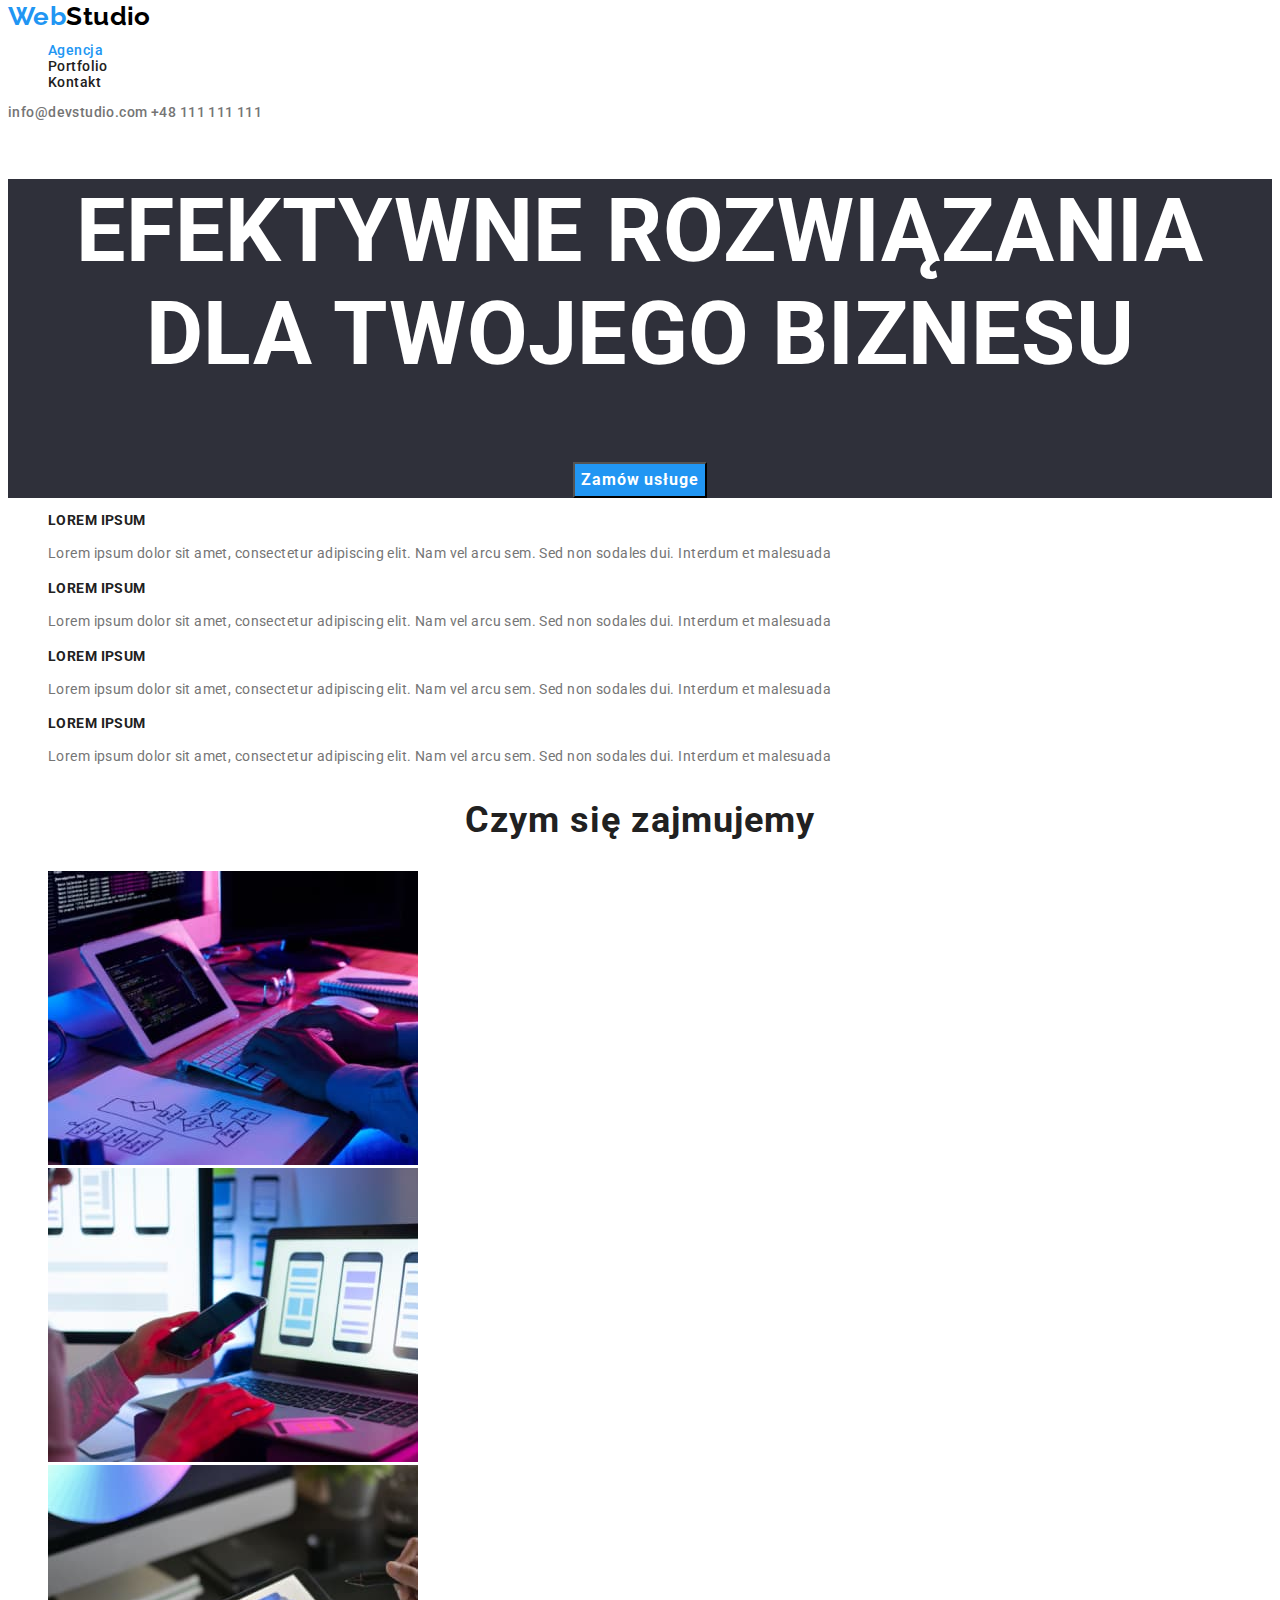
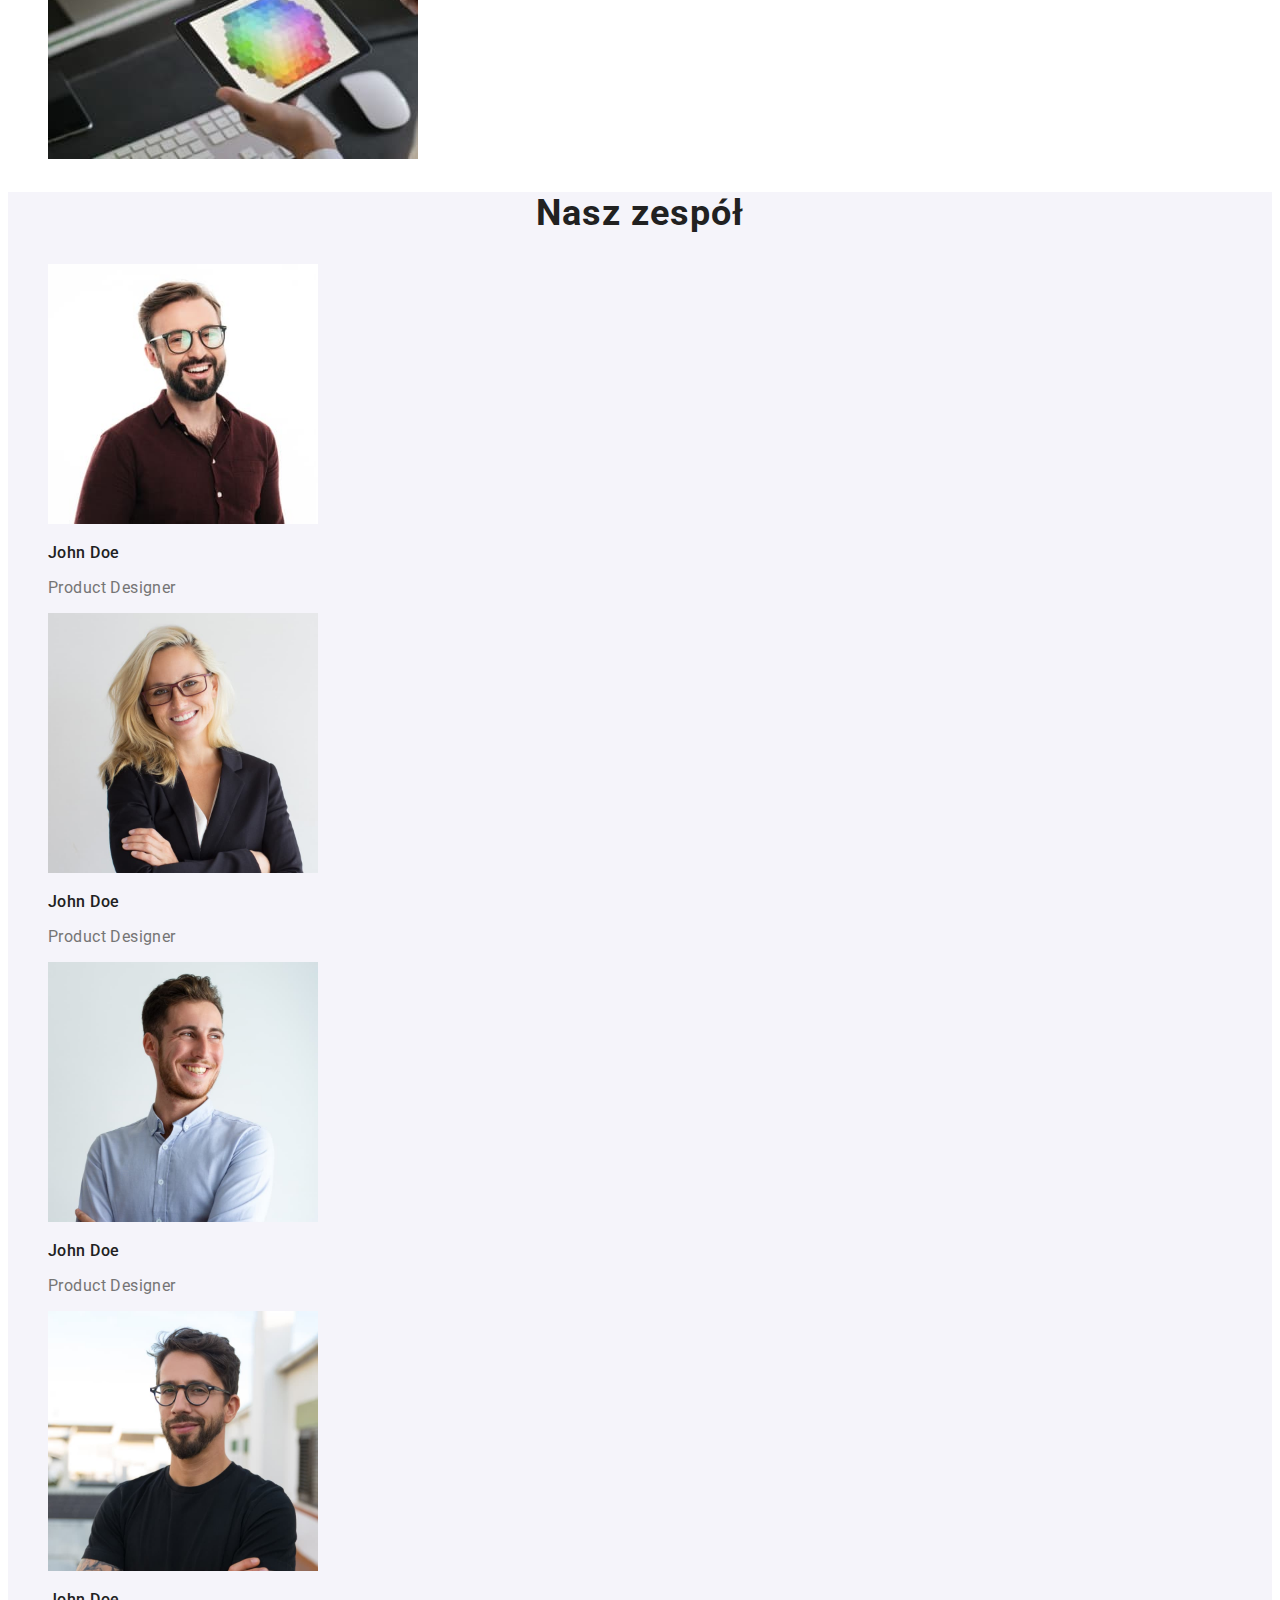
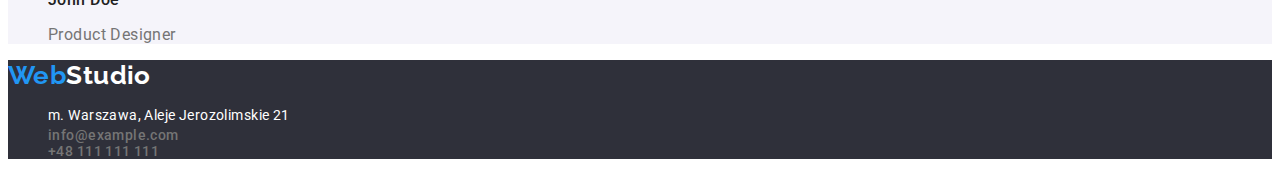
<file: index.html>
<!DOCTYPE html>
<html lang="pl">
    <head>
        <meta charset="UTF-8" />
        <meta http-equiv="X-UA-Compatible" content="IE=edge" />
        <meta name="viewport" content="width=device-width, initial-scale=1.0" />

        <link
            href="https://fonts.googleapis.com/css2?family=Raleway:wght@700&family=Roboto:wght@400;500;700;900&display=swap"
            rel="stylesheet"
        />
        <link rel="stylesheet" href="css/styles.css" />
        <title>Studio</title>
    </head>
    <body>
        <header>
            <nav class="link">
                <a class="logo" href="index.html"
                    >Web<span class="log-dark">Studio</span></a
                >
                <ul class="ul-class">
                    <li>
                        <a class="link-current" href="index.html">Agencja</a>
                    </li>
                    <li><a class="link" href="portfolio.html">Portfolio</a></li>
                    <li><a class="link" href="#">Kontakt</a></li>
                </ul>
            </nav>
            <div>
                <a class="link-kontakt" href="mailto:info@devstudio.com"
                    >info@devstudio.com</a
                >
                <a class="link-kontakt" href="tel:+48111111111"
                    >+48 111 111 111</a
                >
            </div>
        </header>
        <main>
            <section class="frist-section">
                <h1 class="title-clas">
                    efektywne rozwiązania dla twojego biznesu
                </h1>
                <button type="button" class="button">Zamów usługe</button>
            </section>
            <section>
                <h2 class="visually-hidden">nasze atuty</h2>
                <ul class="ul-class">
                    <li>
                        <h3 class="h3-tittle">LOREM IPSUM</h3>
                        <p class="h3-text">
                            Lorem ipsum dolor sit amet, consectetur adipiscing
                            elit. Nam vel arcu sem. Sed non sodales dui.
                            Interdum et malesuada
                        </p>
                    </li>
                    <li>
                        <h3 class="h3-tittle">LOREM IPSUM</h3>
                        <p class="h3-text">
                            Lorem ipsum dolor sit amet, consectetur adipiscing
                            elit. Nam vel arcu sem. Sed non sodales dui.
                            Interdum et malesuada
                        </p>
                    </li>
                    <li>
                        <h3 class="h3-tittle">LOREM IPSUM</h3>
                        <p class="h3-text">
                            Lorem ipsum dolor sit amet, consectetur adipiscing
                            elit. Nam vel arcu sem. Sed non sodales dui.
                            Interdum et malesuada
                        </p>
                    </li>
                    <li>
                        <h3 class="h3-tittle">LOREM IPSUM</h3>
                        <p class="h3-text">
                            Lorem ipsum dolor sit amet, consectetur adipiscing
                            elit. Nam vel arcu sem. Sed non sodales dui.
                            Interdum et malesuada
                        </p>
                    </li>
                </ul>
            </section>
            <section>
                <h2 class="h2-tittle">Czym się zajmujemy</h2>
                <ul class="ul-class">
                    <li>
                        <img
                            src="images/img.3.jpg"
                            alt="Ręce piszące na
                        klawiaturze komputerowej"
                            width="370"
                            height="294"
                        />
                    </li>
                    <li>
                        <img
                            src="images/img.1.jpg"
                            alt="Ręce z telefonem w dłoni w tle znajduje się komputer"
                            width="370"
                            height="294"
                        />
                    </li>
                    <li>
                        <img
                            src="images/img.2.jpg"
                            alt="Ręce trzymające tablet w jednej ręce w drugiej znajduje się rysik"
                            width="370"
                            height="294"
                        />
                    </li>
                </ul>
            </section>
            <section class="third-section">
                <h2 class="h2-tittle">Nasz zespół</h2>
                <ul class="ul-class">
                    <li>
                        <img
                            src="images/johndoe.1.jpg"
                            alt="Zdjęcie przedstawia pracownika John Doe"
                            width="270"
                            height="260"
                        />
                        <h3 class="employees-name">John Doe</h3>
                        <p class="employees-tittle">Product Designer</p>
                    </li>
                    <li>
                        <img
                            src="images/johndoe.2.jpg"
                            alt="Zdjęcie przedstawia pracownika John Doe"
                            width="270"
                            height="260"
                        />
                        <h3 class="employees-name">John Doe</h3>
                        <p class="employees-tittle">Product Designer</p>
                    </li>
                    <li>
                        <img
                            src="images/johndoe.3.jpg"
                            alt="Zdjęcie przedstawia pracownika John Doe"
                            width="270"
                            height="260"
                        />
                        <h3 class="employees-name">John Doe</h3>
                        <p class="employees-tittle">Product Designer</p>
                    </li>
                    <li>
                        <img
                            src="images/johndoe.4.jpg"
                            alt="Zdjęcie przedstawia pracownika John Doe"
                            width="270"
                            height="260"
                        />
                        <h3 class="employees-name">John Doe</h3>
                        <p class="employees-tittle">Product Designer</p>
                    </li>
                </ul>
            </section>
        </main>
        <footer class="footer-section">
            <a class="logo" href="index.html"
                >Web<span class="log-bright">Studio</span></a
            >
            <address>
                <ul class="ul-class">
                    <li>
                        <a
                            class="adress-style"
                            href="https://goo.gl/maps/EmtP7q1ZZn8QGGQb9"
                            target="_blank"
                            >m. Warszawa, Aleje Jerozolimskie 21</a
                        >
                    </li>
                    <li>
                        <a class="link-kontakt" href="mailto:info@example.com"
                            >info@example.com</a
                        >
                    </li>
                    <li>
                        <a class="link-kontakt" href="tel:+48111111111"
                            >+48 111 111 111</a
                        >
                    </li>
                </ul>
            </address>
        </footer>
    </body>
</html>
</file>
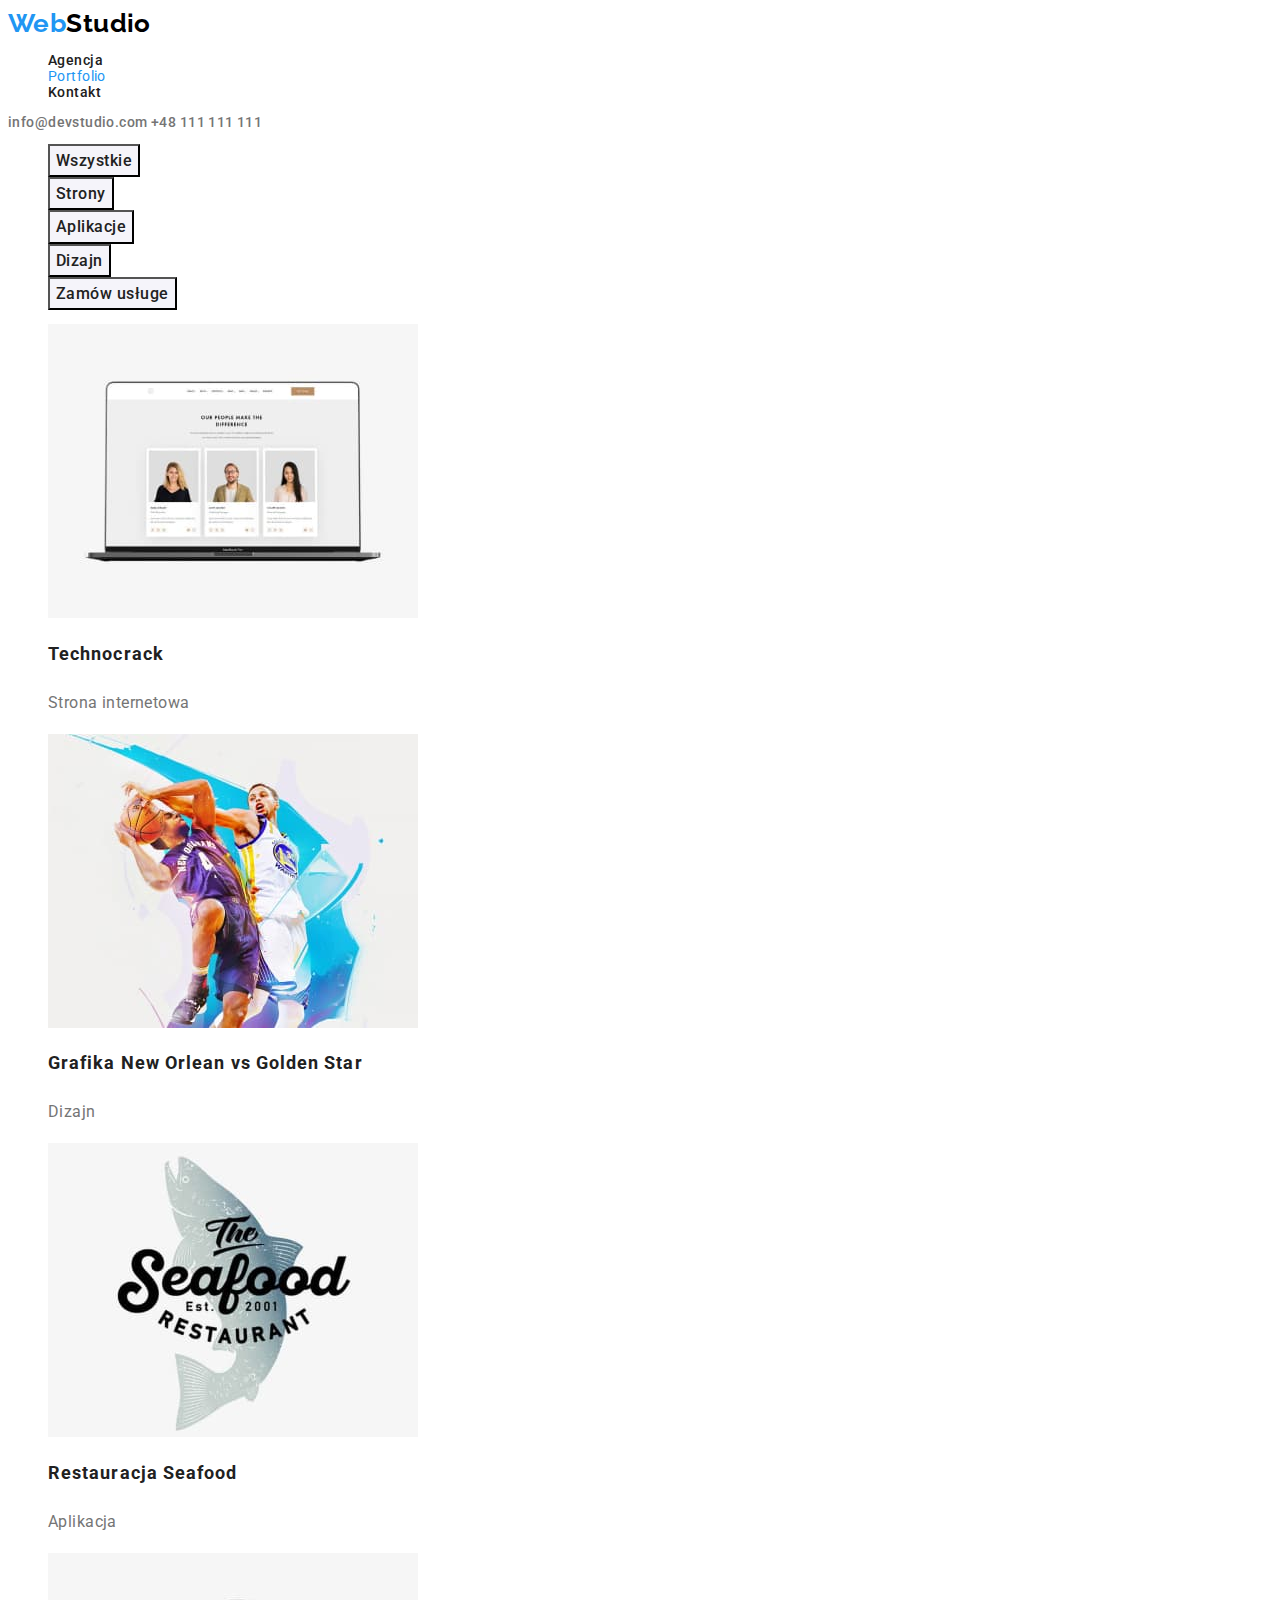
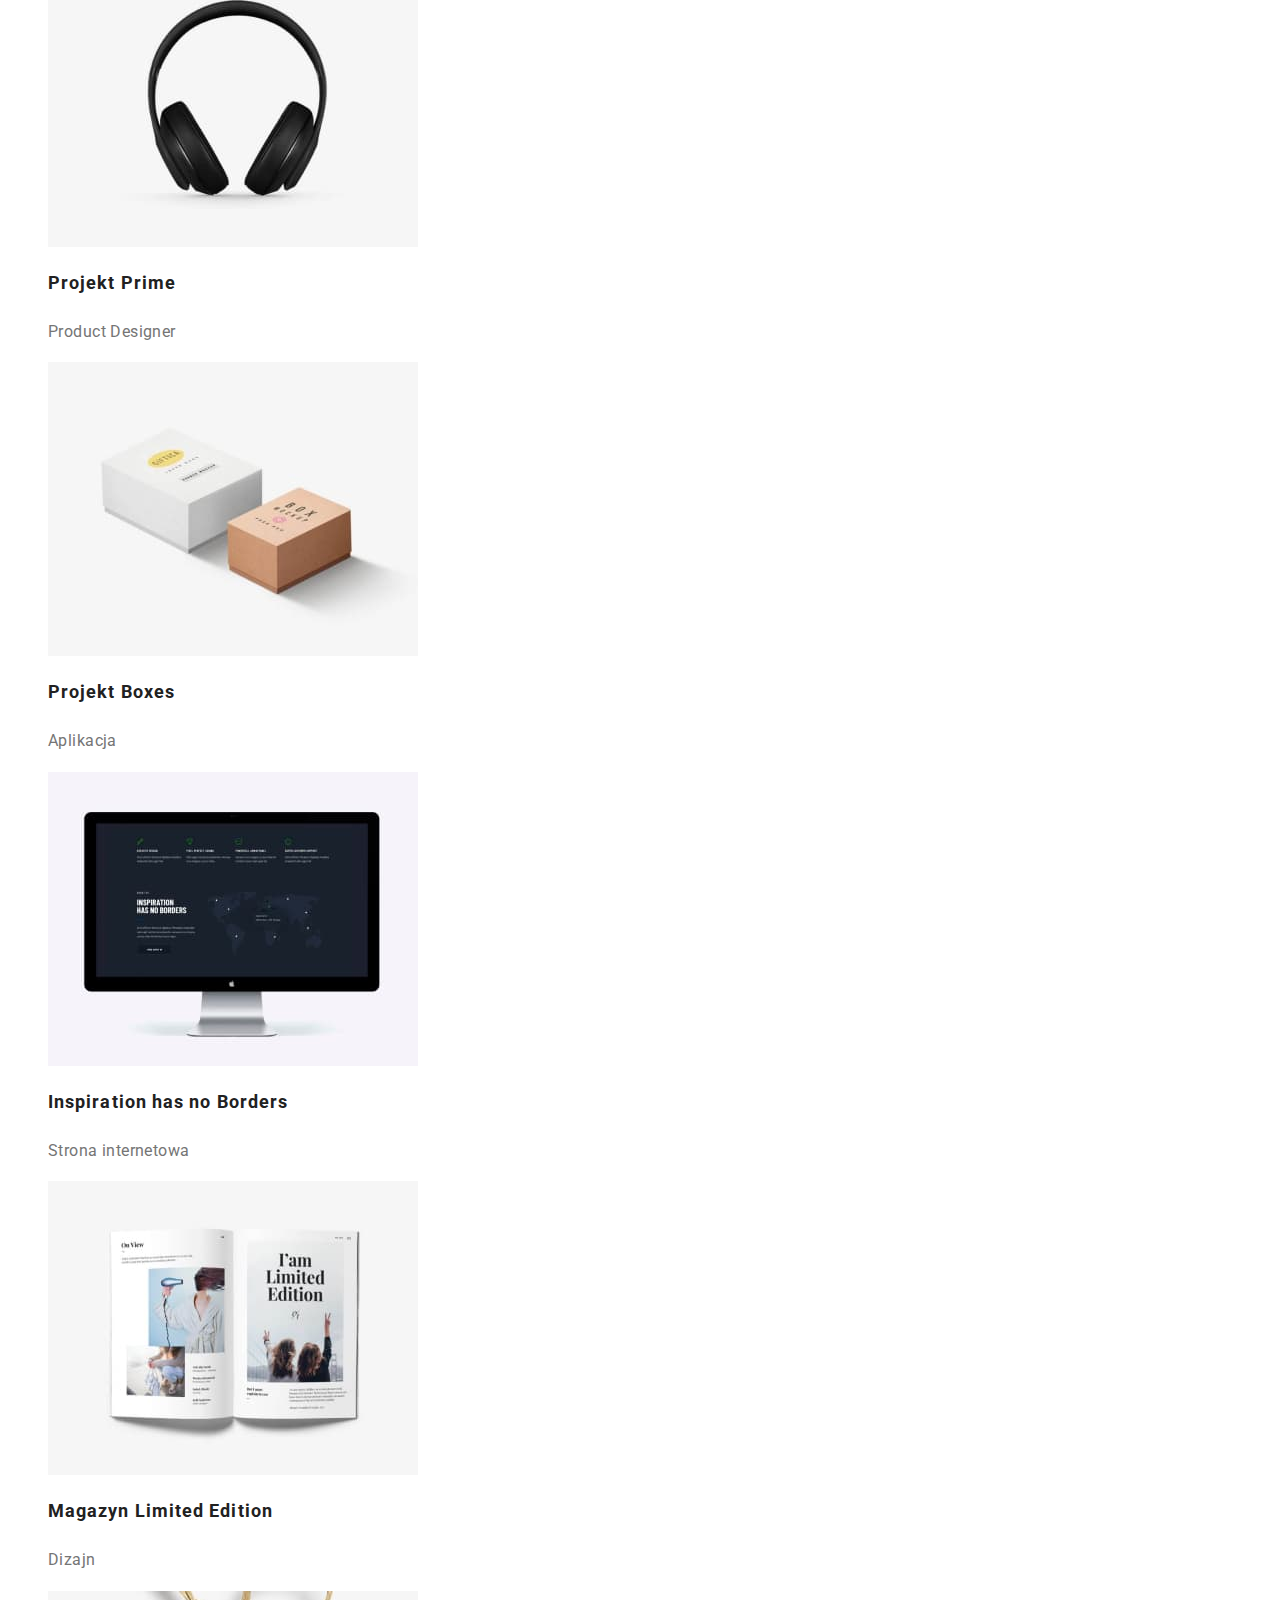
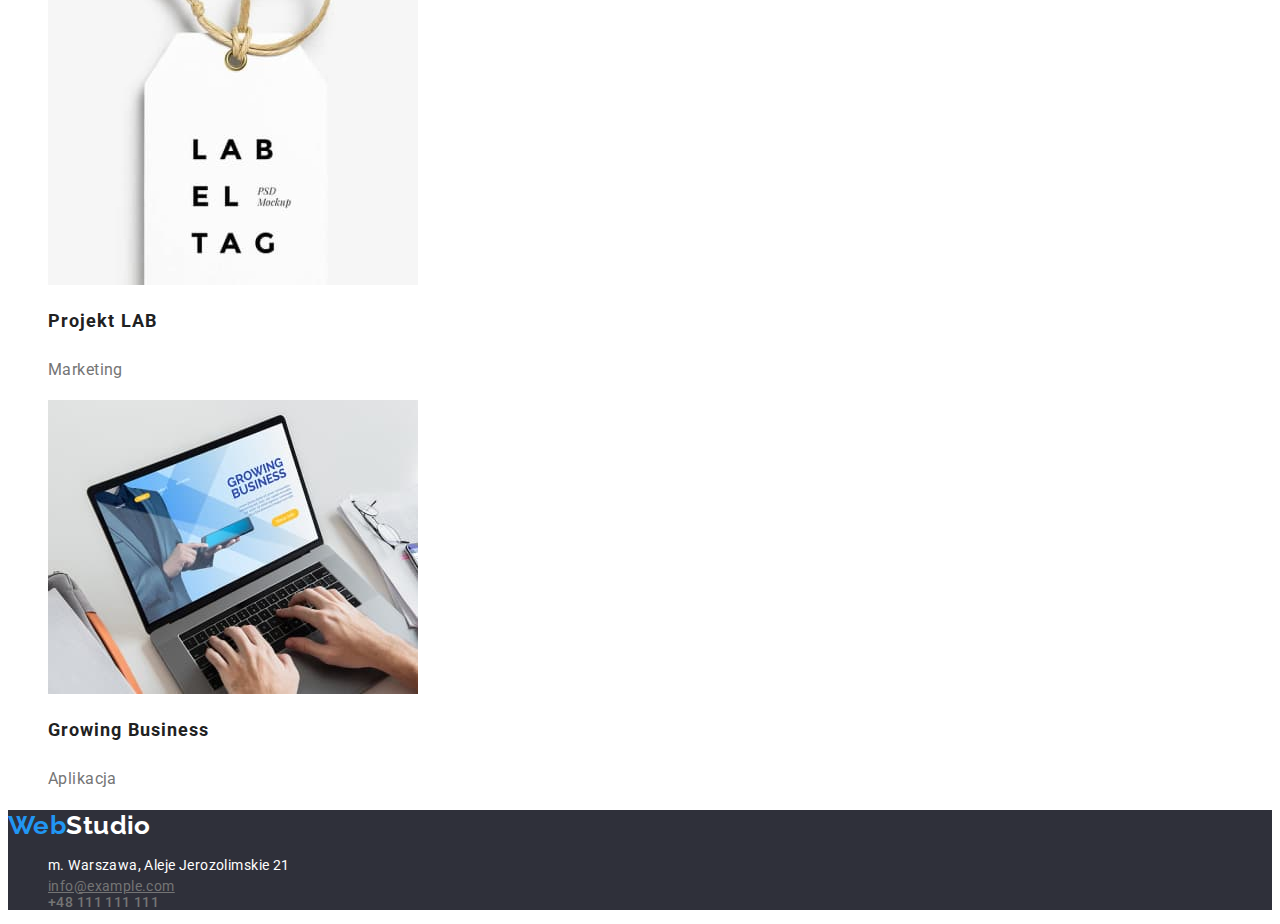
<file: portfolio.html>
<!DOCTYPE html>
<html lang="pl">
    <head>
        <meta charset="UTF-8" />
        <meta http-equiv="X-UA-Compatible" content="IE=edge" />
        <meta name="viewport" content="width=device-width, initial-scale=1.0" />

        <link
            href="https://fonts.googleapis.com/css2?family=Raleway:wght@700&family=Roboto:wght@400;500;700;900&display=swap"
            rel="stylesheet"
        />
        <link rel="stylesheet" href="css/styles.css" />
        <title>Portfolio</title>
    </head>
    <body>
        <header>
            <nav>
                <a class="logo" href="index.html"
                    >Web<span class="log-dark">Studio</span></a
                >
                <ul class="ul-class">
                    <li><a class="link" href="index.html">Agencja</a></li>
                    <li>
                        <a class="link-current" href="portfolio.html"
                            >Portfolio</a
                        >
                    </li>
                    <li><a class="link" href="#">Kontakt</a></li>
                </ul>
            </nav>
            <div>
                <a class="link-kontakt" href="mailto:info@devstudio.com"
                    >info@devstudio.com</a
                >
                <a class="link-kontakt" href="tel:+48111111111"
                    >+48 111 111 111</a
                >
            </div>
        </header>
        <main>
            <section>
                <h1 class="visually-hidden">Nasze portfolio</h1>
                <ul class="ul-class">
                    <li>
                        <button type="button" class="button-list">
                            Wszystkie
                        </button>
                    </li>
                    <li>
                        <button type="button" class="button-list">
                            Strony
                        </button>
                    </li>
                    <li>
                        <button type="button" class="button-list">
                            Aplikacje
                        </button>
                    </li>
                    <li>
                        <button type="button" class="button-list">
                            Dizajn
                        </button>
                    </li>
                    <li>
                        <button type="button" class="button-list">
                            Zamów usługe
                        </button>
                    </li>
                </ul>

                <ul class="ul-class">
                    <li>
                        <img
                            src="images/portfolio.1.jpg"
                            alt="Zdjęcie przedstawia otwartego laptopa"
                            width="370"
                            height="294"
                        />
                        <h2 class="our-project">Technocrack</h2>
                        <p class="our-capabilities">Strona internetowa</p>
                    </li>
                    <li>
                        <img
                            src="images/portfolio.2.jpg"
                            alt="Zdjęcie przedstawia dwie osoby grające w koszykówkę"
                            width="370"
                            height="294"
                        />
                        <h2 class="our-project">
                            Grafika New Orlean vs Golden Star
                        </h2>
                        <p class="our-capabilities">Dizajn</p>
                    </li>
                    <li>
                        <img
                            src="images/portfolio.3.jpg"
                            alt="Zdjęcie przedstawia nazwe resturacji SeaFood z obrazkiem ryby w tle"
                            width="370"
                            height="294"
                        />
                        <h2 class="our-project">Restauracja Seafood</h2>
                        <p class="our-capabilities">Aplikacja</p>
                    </li>
                    <li>
                        <img
                            src="images/portfolio.4.jpg"
                            alt="Zdjęcie przedstawia słuchawki nauszne"
                            width="370"
                            height="294"
                        />
                        <h2 class="our-project">Projekt Prime</h2>
                        <p class="our-capabilities">Product Designer</p>
                    </li>
                    <li>
                        <img
                            src="images/portfolio.5.jpg"
                            alt="Zdjęcie przedstawia dwa pudełka"
                            width="370"
                            height="294"
                        />
                        <h2 class="our-project">Projekt Boxes</h2>
                        <p class="our-capabilities">Aplikacja</p>
                    </li>
                    <li>
                        <img
                            src="images/portfolio.6.jpg"
                            alt="Zdjęcie przedstawia słuchawki monitor komputera stacjonarnego"
                            width="370"
                            height="294"
                        />
                        <h2 class="our-project">Inspiration has no Borders</h2>
                        <p class="our-capabilities">Strona internetowa</p>
                    </li>
                    <li>
                        <img
                            src="images/portfolio.7.jpg"
                            alt="Zdjęcie przedstawia otwartą książke"
                            width="370"
                            height="294"
                        />
                        <h2 class="our-project">Magazyn Limited Edition</h2>
                        <p class="our-capabilities">Dizajn</p>
                    </li>
                    <li>
                        <img
                            src="images/portfolio.8.jpg"
                            alt="Zdjęcie przedstawia metkę zawieszoną na sznurku"
                            width="370"
                            height="294"
                        />
                        <h2 class="our-project">Projekt LAB</h2>
                        <p class="our-capabilities">Marketing</p>
                    </li>
                    <li>
                        <img
                            src="images/portfolio.9.jpg"
                            alt="Zdjęcie przedstawia ręce piszące na laptopie"
                            width="370"
                            height="294"
                        />
                        <h2 class="our-project">Growing Business</h2>
                        <p class="our-capabilities">Aplikacja</p>
                    </li>
                </ul>
            </section>
        </main>
        <footer class="footer-section">
            <a class="logo" href="index.html"
                >Web<span class="log-bright">Studio</span></a
            >
            <address>
                <ul class="ul-class">
                    <li>
                        <a
                            class="adress-style"
                            href="https://goo.gl/maps/EmtP7q1ZZn8QGGQb9"
                            target="_blank"
                            >m. Warszawa, Aleje Jerozolimskie 21</a
                        >
                    </li>
                    <li>
                        <a class="mail-class" href="mailto:info@example.com"
                            >info@example.com</a
                        >
                    </li>
                    <li>
                        <a class="link-kontakt" href="tel:+48111111111"
                            >+48 111 111 111</a
                        >
                    </li>
                </ul>
            </address>
        </footer>
    </body>
</html>
</file>
<file: css/styles.css>
:root {
    --main-color: #212121;
    --main-bright-color: #ffffff;
    --text-color: #757575;
    --style-color: #2196f3;
    --style-color2: #eeeeee;
    --black: #000000;
    --style-color3: #f5f4fa;
    --white: #ffffff;
    --second-background-color: #2f303a;
    --ttry: #ececec;
}

body {
    font-family: 'Roboto';
    color: var(--main-color);
    font-size: 14px;
    letter-spacing: 0.03em;
    background-color: var(--main-bright-color);
}
.title-class {
    font-family: 'Roboto';
    font-style: normal;
    font-weight: 900;
    font-size: 44px;
    line-height: 1.36em;
    text-align: center;
    letter-spacing: 0.06em;
    text-transform: uppercase;
}
.frist-section {
    font-weight: 900;
    font-size: 44px;
    text-align: center;
    text-transform: uppercase;
    background-color: var(--second-background-color);
    color: var(--main-bright-color);
}

.third-section {
    background-color: var(--style-color3);
}
.footer-section {
    background-color: var(--second-background-color);
}
a {
    text-decoration: none;
}

.link {
    font-weight: 500;
    line-height: 16px;
    color: var(--main-color);
    list-style-type: none;
}
.link-current {
    color: var(--style-color);
}
.ul-class {
    list-style-type: none;
}
.link:hover {
    color: var(--style-color);
}
.link:focus {
    color: var(--style-color);
}
.h2-tittle {
    font-family: 'Roboto';
    font-style: normal;
    font-weight: 700;
    font-size: 36px;
    line-height: 42px;
    text-align: center;
    letter-spacing: 0.03em;

    color: var(--main-color);
}
.link-kontakt {
    font-style: normal;
    color: var(--text-color);
    font-weight: 500;
    cursor: pointer;
}
.link-kontakt:hover {
    color: var(--style-color);
}
.link-kontakt:focus {
    color: var(--style-color);
}

.logo {
    font-family: 'Raleway';
    font-weight: 700;
    font-size: 26px;
    color: var(--style-color);
}
.log-dark {
    color: #000000;
}
.log-bright {
    color: var(--main-bright-color);
}
.button {
    font-family: 'Roboto';
    font-style: normal;
    font-weight: 700;
    font-size: 16px;
    line-height: 1.88;
    letter-spacing: 0.06em;
    color: var(--main-bright-color);
    background-color: var(--style-color);
    cursor: pointer;
}
.button:hover {
    cursor: pointer;
}
.button-list {
    font-family: 'Roboto';
    font-style: normal;
    font-weight: 500;
    font-size: 16px;
    line-height: 1.7em;
    letter-spacing: 0.03em;
    color: var(--main-color);
    background-color: var(--style-color3);
}
.button-list:hover {
    color: var(--main-bright-color);
    background-color: var(--style-color);
}
.button-list:focus {
    color: var(--main-bright-color);
    background-color: var(--style-color);
}
.employees-name {
    font-weight: 500;
    font-size: 16px;
}
.employees-tittle {
    font-weight: 400;
    font-size: 16px;

    color: var(--text-color);
}
.adress-style {
    font-style: normal;
    font-weight: 400;
    line-height: 1.7em;
    color: var(--main-bright-color);
}
.h3-tittle {
    font-family: 'Roboto';
    font-style: normal;
    font-weight: 700;
    font-size: 14px;
    line-height: 16px;
    letter-spacing: 0.03em;
    text-transform: uppercase;
    color: var(--main-color);
}
.h3-text {
    font-weight: 400;
    line-height: 1.7em;
    color: var(--text-color);
}
.our-project {
    font-weight: 700;
    font-size: 18px;
    line-height: 2em;
    letter-spacing: 0.06em;
}
.our-capabilities {
    font-weight: 400;
    font-size: 16px;
    line-height: 1.85em;
    color: var(--text-color);
}
.visually-hidden {
    position: absolute;
    width: 1px;
    height: 1px;
    margin: -1px;
    border: 0;
    padding: 0;

    white-space: nowrap;
    clip-path: inset(100%);
    clip: rect(0 0 0 0);
    overflow: hidden;
}
.mail-class {
    text-decoration-line: underline;
    font-weight: 400;
    font-size: 14px;
    font-style: normal;
    color: var(--text-color);
}
.mail-class:hover {
    color: var(--style-color);
}
.mail-class:focus {
    color: var(--style-color);
}
</file>
